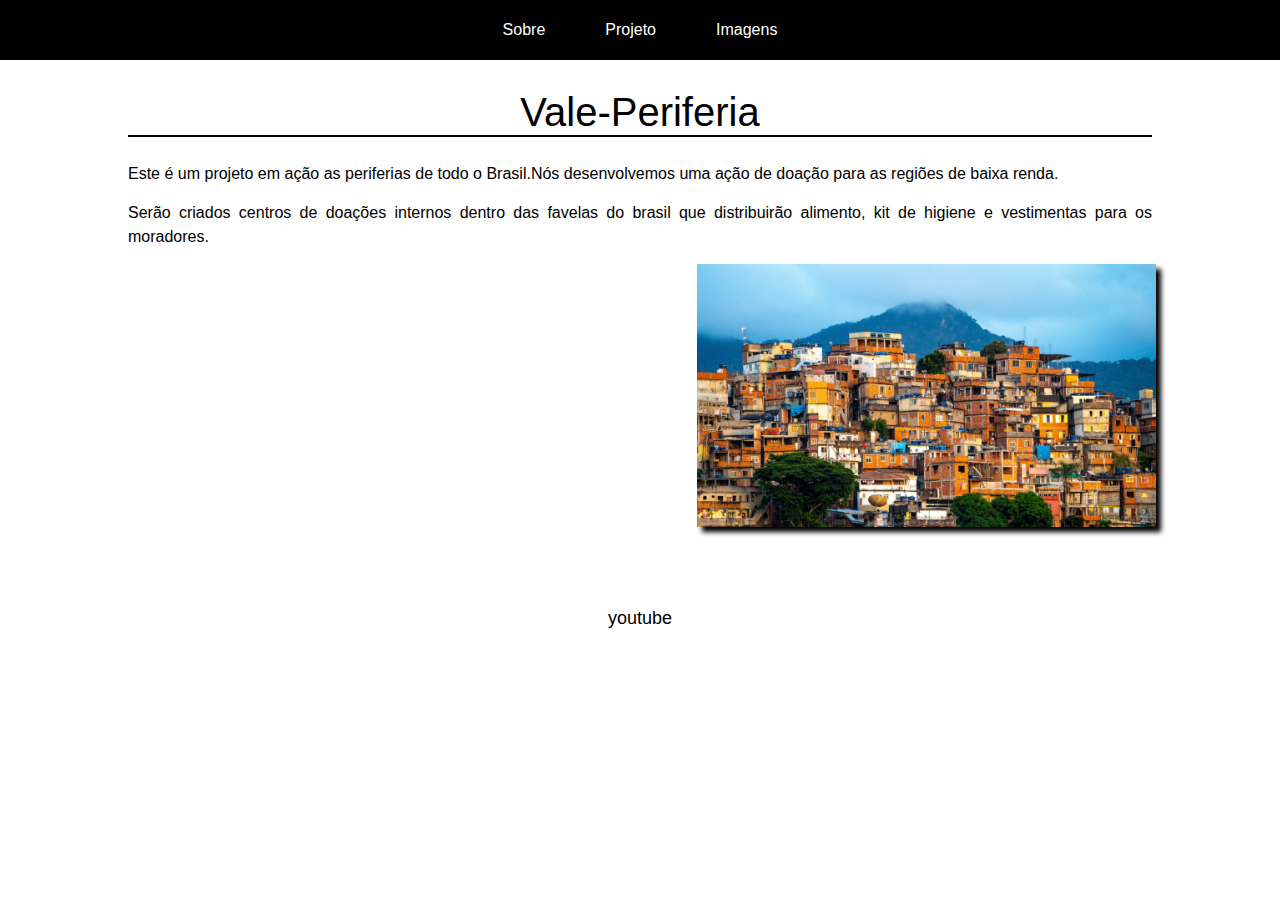
<file: projetoGITHUB/index.html>
<!DOCTYPE html>
<html lang="en">
<head>
    <meta charset="UTF-8">
    <meta name="viewport" content="width=device-width, initial-scale=1.0">
    <title>Vida periferia</title> 
    <link rel="stylesheet" href="./css/style.css">
</head>
<body>
    <nav>
        <ul>
            <li>
                <a href="./Sobre.html">Sobre</a>
            </li>
            <li>
                <a href="./index.html">Projeto</a>
            </li>
            <li>
                <a href="./imagens.html">Imagens</a>
            </li>
        </ul>
    </nav>
    <main>
<h1>
    Vale-Periferia
</h1>

<p>Este é um projeto em ação as periferias de todo o Brasil.Nós desenvolvemos uma ação de doação para as regiões de baixa renda.</p>

<p>Serão criados centros de doações internos dentro das favelas do brasil que distribuirão alimento, kit de higiene e vestimentas para os moradores.</p>

    <main>

    <figure>
    <img src="./img/Design-sem-nome-6.png" alt="">
    </figure>

</main>



    <footer>
        <div>
          <ul>
            <li>
             <a href="https://youtu.be/hkRM20h_oto?si=WDDW3nLP_pt-Idrl">youtube</a>
            </li>
          </ul>
        </div>
      </footer>





</body>
</html>
</file>
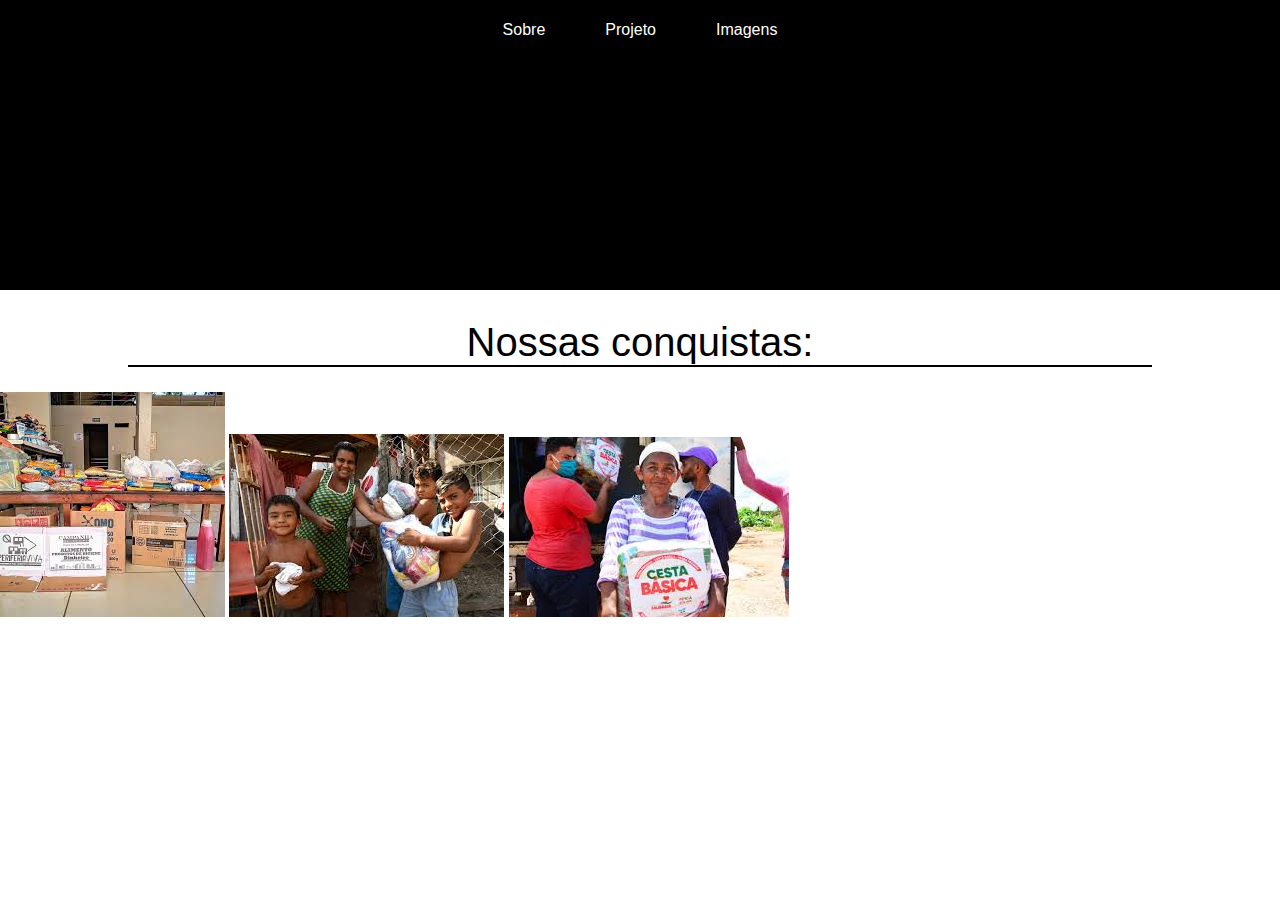
<file: projetoGITHUB/imagens.html>
<!DOCTYPE html>
<html lang="en">
<head>
  <meta charset="UTF-8">
  <meta name="viewport" content="width=device-width, initial-scale=1.0">
  <title>Imagens</title>
  <link rel="stylesheet" href="./css/style.css">
</head>
<body>
  <nav>
    <ul>
        <li>
            <a href="./Sobre.html">Sobre</a>
        </li>
        <li>
            <a href="./index.html">Projeto</a>
        </li>
        <li>
            <a href="./imagens.html">Imagens</a>
        </li>
    </ul>
</nav>

<header>
  <h1>Imagens</h1>
</header>

<main>
  <h1>
    Nossas conquistas:
  </h1>

</main>

    <figure>
      <img src="./img/download.jpg" alt="">
      <img src="./img/4.jpg" alt="">
      <img src="./img/3.jpg" alt="">
    </figure>
  

</body>
</html>
</file>
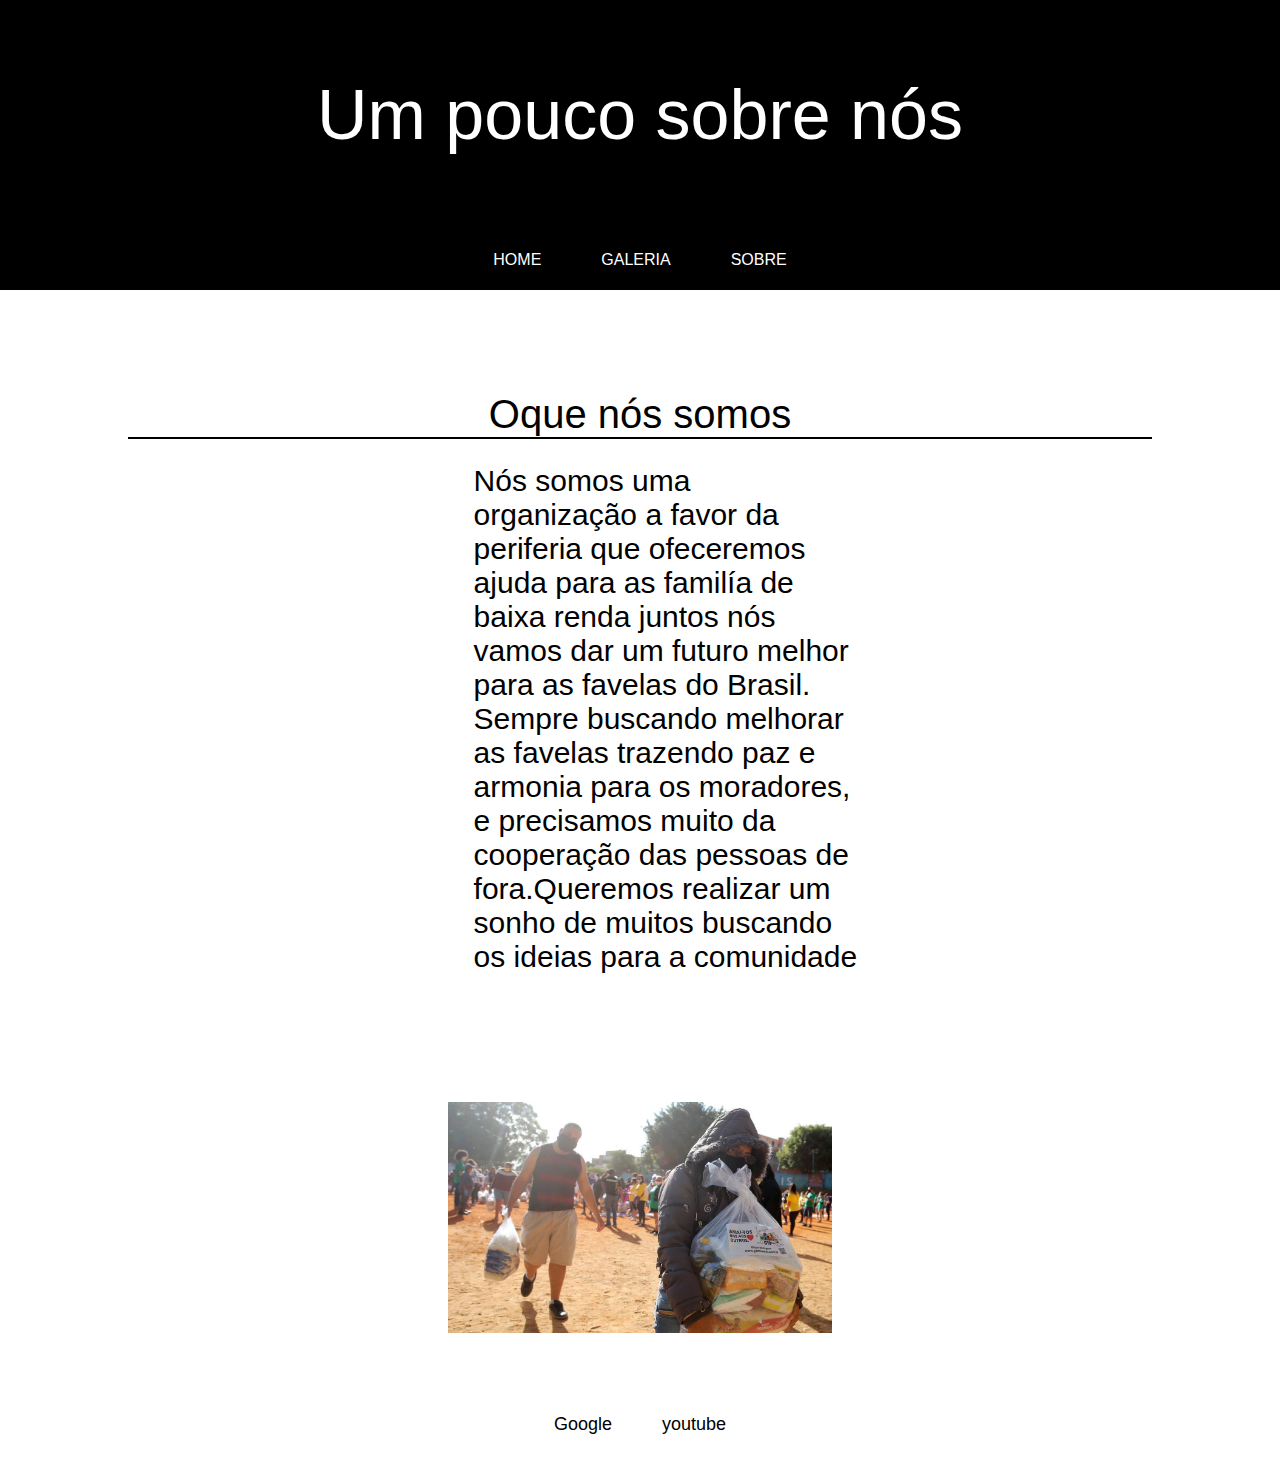
<file: projetoGITHUB/Sobre.html>
<!DOCTYPE html>
<html lang="en">
<head>
  <meta charset="UTF-8">
  <meta name="viewport" content="width=device-width, initial-scale=1.0">
  <title>Sobre nós</title> <link rel="stylesheet" href="./css/Sobre.css">
</head>


<header>
  <h1>
    Um pouco sobre nós
  </h1>
</header>

<body>
  <nav>
    <ul>
      <li>
        <a href="index.html">HOME</a>
      </li>
      <li>
        <a href="imagens.html">GALERIA</a>
      </li>
      <li>
        <a href="Sobre.html">SOBRE</a>
      </li>
    </ul>
  </nav>



  <main>
<h1>
  Oque nós somos
</h1>
</main>

<div>


  <p>
    Nós somos uma organização a favor da periferia que ofeceremos ajuda para as familía de baixa renda juntos nós vamos dar um futuro melhor para as favelas do Brasil.  Sempre buscando melhorar as favelas trazendo paz e armonia para os moradores, e precisamos muito da cooperação das pessoas de fora.Queremos realizar um sonho de muitos buscando os ideias para a comunidade 
    
  </p>




  
</div>

<figure>
  <img src="./img/92462762_People-carry-plastic-bags-with-food-aid-distributed-by-the-G10-das-Favelas-a-group-of-slum.jpg" alt="">
</figure>






<footer>
  <div>
    <ul>
      <li>
        <a href="https://www.google.com" target="_blank">Google</a>
      </li>
      <li>
        <a href="https://youtube.com">youtube</a>
      </li>
    </ul>
  </div>
</footer>

</body>
</html>
</file>
<file: projetoGITHUB/css/style.css>
*{
    margin: 0;
    padding: 0;
    font-family: sans-serif;
  }
  header{
   
    padding: 75px;
    background-color: black;
  }
  h1{
    color: black;
    font-size: 70px;
    text-align: center;
    font-weight: 300;
    
  }
  main{
  
    width: 80%;
    margin: 0 auto;
  }
  
  main h1{
    border-bottom: 2px solid black;
    font-size: 40px;
    padding-top: 30px;
    margin-bottom: 25px;
  }
  main figure{
    width: 70%;
    margin:auto;
    text-align: center;
   padding-left: 50%;

  }
  main figure img{
    width: 80%;
    border-right: 70%;
    box-shadow: 5px 5px 5px
    
  }
  main p{
    padding-bottom: 15px;
    line-height: 1.5;
    text-align: justify;
    
  }
  
 
  
  footer{
    margin-top: 50px;
  }
  
  footer div{
    width: 80%;
    margin: 0 auto;
    height: 75px;
    display: flex;
    align-items: center;
    justify-content: center;
  }
  
  footer div ul{
  
    display: flex;
  }
  
  footer div ul li{
    list-style: none;
    padding-left: 25px;
    padding-right: 25px;
   
  }
  
  footer div ul li a{
    color:black ;
    font-size: 18px;
    text-decoration: none;
  }
  
  footer div ul li a:hover{
    text-shadow: 2px 2px 2px white;
    transition: 0.5;
  }
  
  nav{
    background-color: black;
    height: 60px;
    display: flex;
    justify-content: center;
    align-items: center;
  }
  nav ul{
    display: flex;
  }
  nav ul li{
    list-style: none;
    padding-left: 30px;
    padding-right: 30px;
  }
  nav ul li a{
    color: #fff;
    text-decoration: none;
  }
</file>
<file: projetoGITHUB/css/Sobre.css>
*{
  margin: 0;
  padding: 0;
  font-family: sans-serif;
}
header{
 
  padding: 75px;
  background-color: black;
}
h1{
  color:white;
  font-size: 70px;
  text-align: center;
  font-weight: 300;
  
}
main h1{
  border-bottom: 2px solid black;
    font-size: 40px;
    padding-top: 30px;
    margin-bottom: 25px;
    color: black;
    padding-top: 10%;
}
main{

  width: 80%;
  margin: 0 auto;
}
div{
display:flex ;
  justify-content: space-around;

}

div p{
font-size:30px;
padding-left: 4%;
width:30%;

}

 figure img{
align-items: center;
width: 30%;
padding-left: 35%;
padding-top: 10%;
}



footer{
  margin-top: 50px;
}

footer div{
  width: 80%;
  margin: 0 auto;
  height: 75px;
  display: flex;
  align-items: center;
  justify-content: center;
}

footer div ul{

  display: flex;
}

footer div ul li{
  list-style: none;
  padding-left: 25px;
  padding-right: 25px;
 
}

footer div ul li a{
  color:black ;
  font-size: 18px;
  text-decoration: none;
}

footer div ul li a:hover{
  text-shadow: 2px 2px 2px white;
  transition: 0.5;
}

nav{
  background-color: black;
  height: 60px;
  display: flex;
  justify-content: center;
  align-items: center;
}
nav ul{
  display: flex;
}
nav ul li{
  list-style: none;
  padding-left: 30px;
  padding-right: 30px;
}
nav ul li a{
  color: #fff;
  text-decoration: none;
}
</file>
